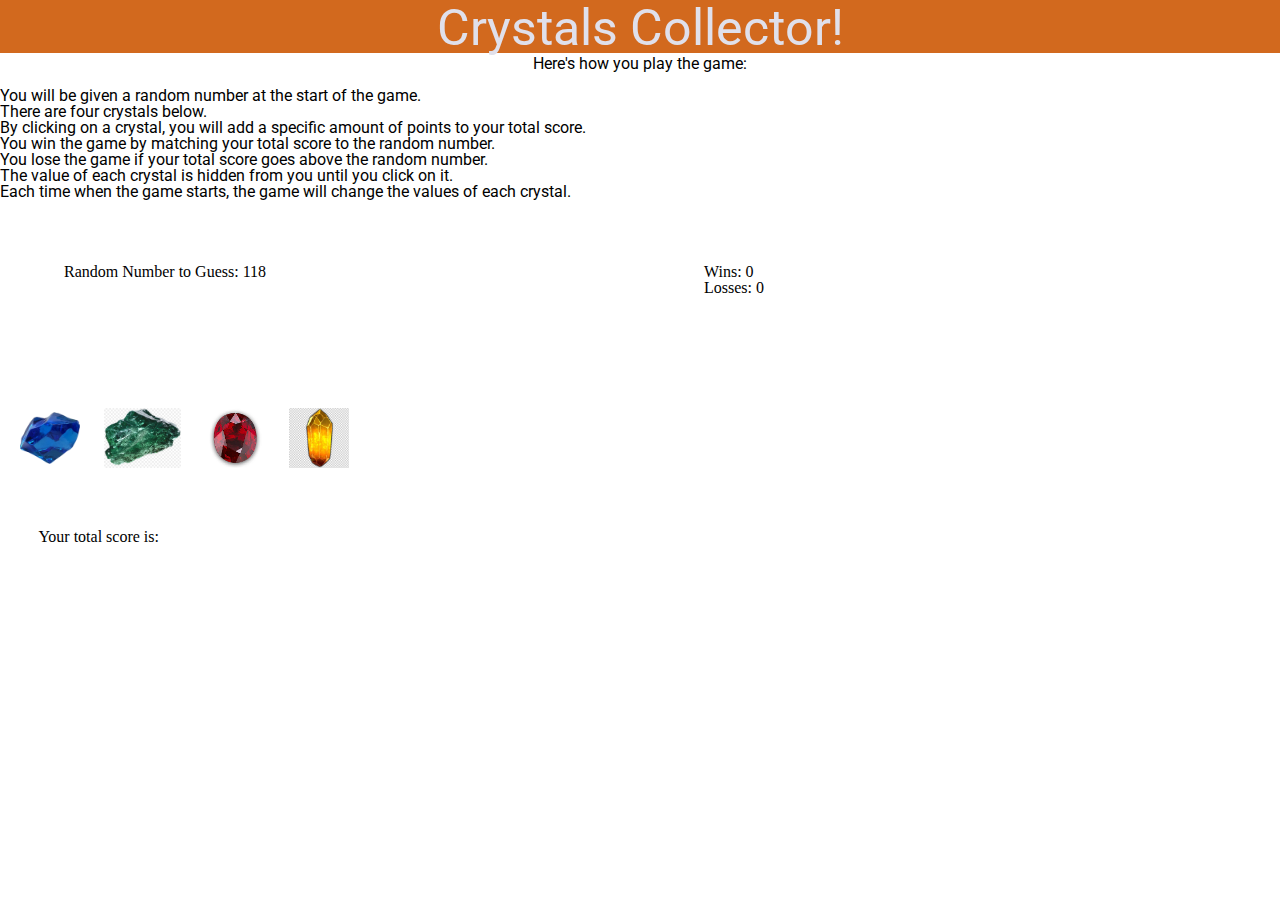
<file: index.html>
<!DOCTYPE html>
<html lang="en">
    <head>
        <meta charset="UTF-8">
        <title>Crystal Collector Game2</title>
        <link rel="stylesheet" type="text/css" href="assets/css.css">
        <link rel="stylesheet" type="text/css" href="assets/resetcss.css">
        <script src="https://ajax.googleapis.com/ajax/libs/jquery/3.4.1/jquery.min.js"></script>  
        <link href="https://fonts.googleapis.com/css?family=Roboto&display=swap" rel="stylesheet">    
<body>
    <div class="container">
    <div class="header">
       <h1>Crystals Collector!</h1>
           </div>
                <div class="instructions">
                    <h3>Here's how you play the game:</h3>
                    </br>
                    <ol>
                        <li>You will be given a random number at the start of the game.</li>
                        <li>There are four crystals below.</li>
                        <li>By clicking on a crystal, you will add a specific amount of points to your total score.</li>
                        <li>You win the game by matching your total score to the random number.</li>
                        <li>You lose the game if your total score goes above the random number.</li>
                        <li>The value of each crystal is hidden from you until you click on it.</li>
                        <li>Each time when the game starts, the game will change the values of each crystal.</li>
                    </ol>
                </div>
                <div class="matchingNum">
                    <h2>Random Number to Guess:
                        <span id= "randomNumber"></span>
                    </h2>
                </div>
                <div class="winsAndLosses">
                    <h2>Wins:
                        <span id= "numberWins"></span>
                        </br>
                        Losses: 
                        <span id= "numberLosses"></span>
                    </h2>
                </div>
              <div class="crystals">
                    <img src="assets/Images/blue.png" class=crystalImage id="one" alt="Blue crystal">
                    <img src="assets/Images/green.png" class=crystalImage id="two" alt="Green crystal">
                    <img src="assets/Images/red.png" class=crystalImage id= "three" alt="Red crystal">
                    <img src="assets/Images/yellow.png" class=crystalImage id= "four" alt="Yellow crystal">
                </div>
                <div class="userResult">
                    <h2>Your total score is:
                        <span id="finalResult"></span>
                    </h2>
                </div>
                <script type="text/javascript" src="https://code.jquery.com/jquery-2.2.0.js"></script>
                <script type="text/javascript" src="assets/javascript.js"></script>
         <h1></h1>
     
    </head>
</div>
       </body>
</html>
</file>
<file: assets/css.css>
/* General Elements*/
body{
   
    background-color: white;
}
div{
	margin: 100px;
	width: 100%;
}
div{
	border: solid 2px antiquewhite;
	padding: 30px;
}
h1, h3, span{
	font-weight: bold;
    text-align: center;
    margin: 30px;

}
h1{
    font-size: 50px;
    

}
ol{
    list-style: decimal inside; 
    font-family: 'Roboto', sans-serif;

}

div.crystals{
    background-color: white;
}
/* Specfic Elements*/
.header{
	background-color: #D2691E;
}
.header, div.instructions{
    width: 100%;
    height: 100%;
    font-family: 'Roboto', sans-serif;
    
    padding-block-start: 3px;
}
.header{
    font-family: 'Roboto', sans-serif;
    font-size: 50px;
    color: #e0e0eb;
}

/* Classes */
.matchingNum{
	float: left;
	width: 40%;
    height: 60px;
    padding: 5%;
}
.winsAndLosses{
	float: left;
	width: 15%;
    height: 60px;
    padding: 5%;
    
}
.userResult{
	width: 30%;
    height: 60px;
    padding: 3%;
    
}
.crystals{
    clear: left;
    padding: 10px;
}
.crystalImage{
	height: 60px;
	margin: 10px;
}














/*
.crystals{
    display: flex;
    justify-content: space-evenly;
    align-content: center;


}
.crystal{
    border:1px solid #333;
    height:100px;
    width: 100px;

}
</file>
<file: assets/resetcss.css>
/* reset CSS
*/

html, body, div, span, applet, object, iframe,
h1, h2, h3, h4, h5, h6, p, blockquote, pre,
a, abbr, acronym, address, big, cite, code,
del, dfn, em, img, ins, kbd, q, s, samp,
small, strike, strong, sub, sup, tt, var,
b, u, i, center,
dl, dt, dd, ol, ul, li,
fieldset, form, label, legend,
table, caption, tbody, tfoot, thead, tr, th, td,
article, aside, canvas, details, embed, 
figure, figcaption, footer, header, hgroup, 
menu, nav, output, ruby, section, summary,
time, mark, audio, video {
	margin: 0;
	padding: 0;
	border: 0;
	font-size: 100%;
	font: inherit;
	vertical-align: baseline;
}
/* HTML5 display-role reset for older browsers */
article, aside, details, figcaption, figure, 
footer, header, hgroup, menu, nav, section {
	display: block;
}
body {
	line-height: 1;
}
ol, ul {
	list-style: none;
}
blockquote, q {
	quotes: none;
}
blockquote:before, blockquote:after,
q:before, q:after {
	content: '';
	content: none;
}
table {
	border-collapse: collapse;
	border-spacing: 0;
}
</file>
